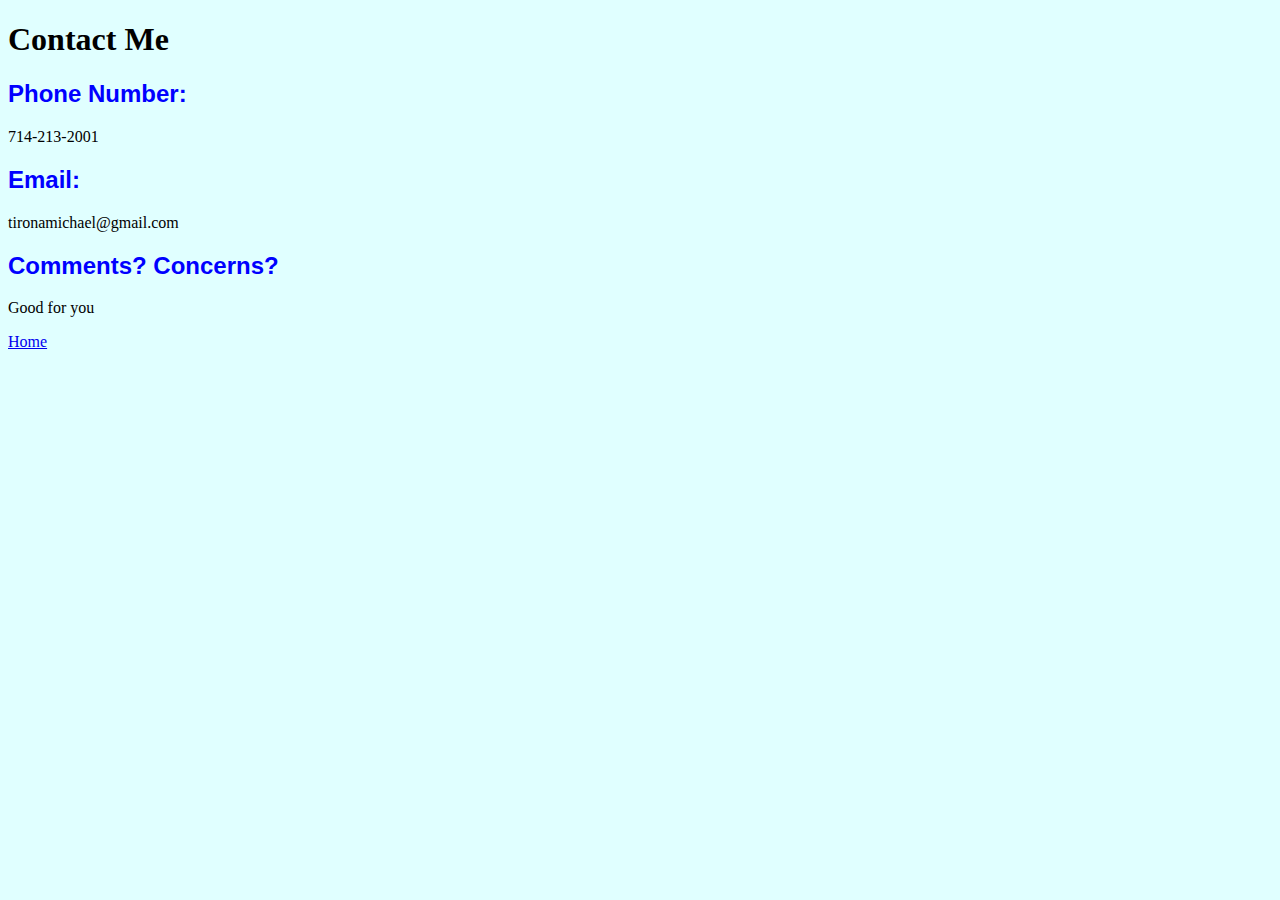
<file: contact.html>
<!DOCTYPE html>
<html lang="en">
<head>
  <meta charset="UTF-8">
  <meta name="viewport" content="width=device-width, initial-scale=1.0">
  <title>Contact Me</title>
  <link rel="stylesheet" href="./contact.css">
</head>
<body>
  
  <h1>Contact Me</h1>

  <h2>Phone Number:</h2>
  <p>714-213-2001</p>

  <h2>Email:</h2>
    <p>tironamichael@gmail.com</p>

    <h2>Comments? Concerns?</h2>
      <p>Good for you</p>

<div>
  <a href="./bio.html">Home</a>
</div>

</body>
</html>
</file>
<file: contact.css>
body {
  background-color: lightcyan;
}

h2 {
  color: blue;
  font-family: Arial, Helvetica, sans-serif;
}
</file>
